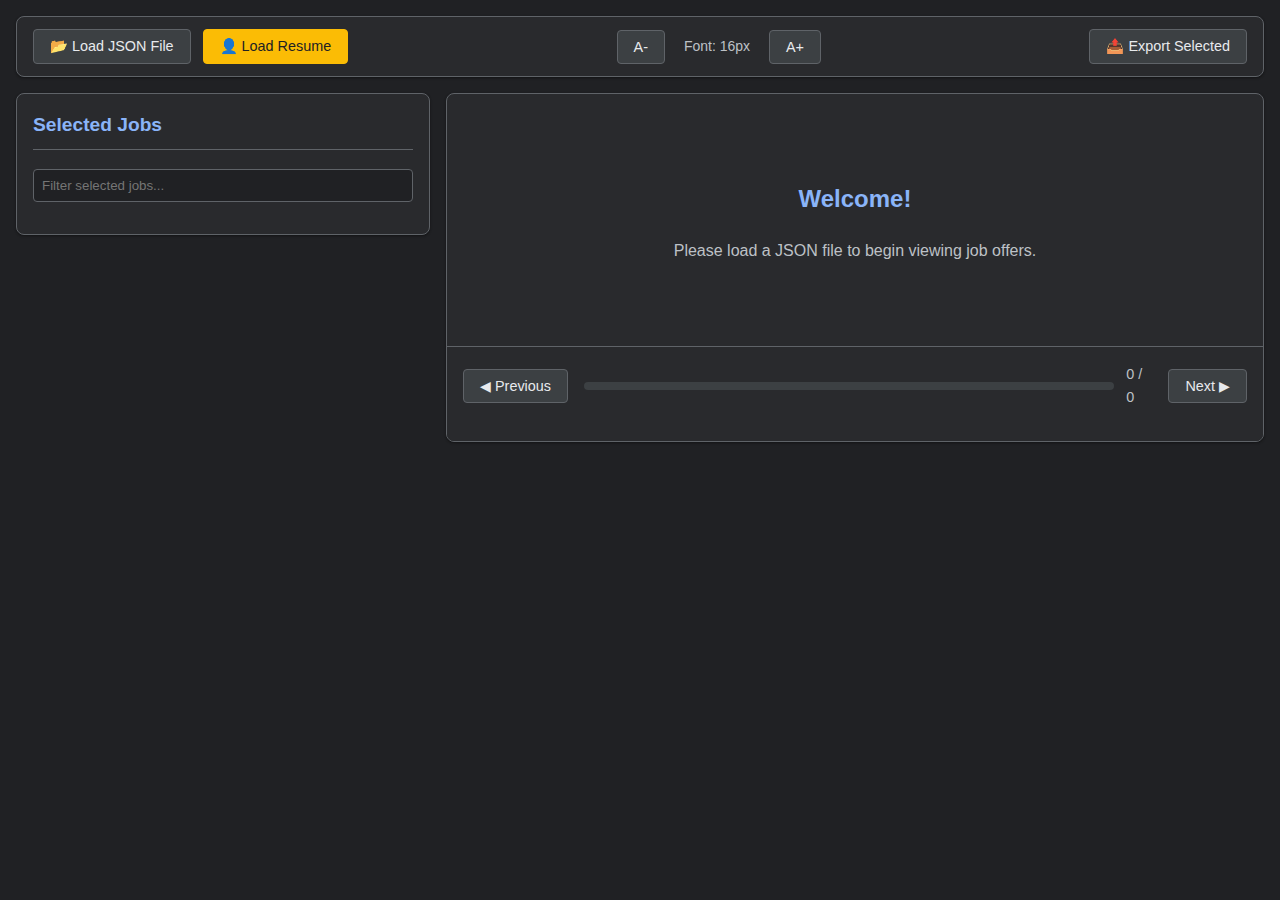
<file: index.html>
<!DOCTYPE html>
<html lang="en">
<head>
  <meta charset="UTF-8" />
  <meta name="viewport" content="width=device-width, initial-scale=1.0" />
  <title>Job Offer Viewer</title>
  <link rel="stylesheet" href="styles.css">
</head>
<body>
  <div class="container">
    <header class="top-controls">
      <div class="control-group">
        <button id="btnLoad">📂 Load JSON File</button>
        <input type="file" id="fileInput" accept=".json" style="display: none;">
        <button id="btnLoadResume">👤 Load Resume</button>
        <input type="file" id="resumeInput" accept=".json" style="display: none;">
      </div>
      <div class="control-group">
        <button id="btnDecreaseFont" aria-label="Decrease Font Size">A-</button>
        <span id="lblFontSize" class="font-size-label">Font: 16px</span>
        <button id="btnIncreaseFont" aria-label="Increase Font Size">A+</button>
      </div>
      <div class="control-group">
        <button id="btnExportJson">📤 Export Selected</button>
      </div>
    </header>
    <main class="main-layout">
      <aside class="added-jobs">
        <h3>Selected Jobs</h3>
        <div class="search-wrapper">
          <input type="text" id="txtSearch" placeholder="Filter selected jobs...">
        </div>
        <ul id="addedJobList"></ul>
      </aside>
      <section class="main-content">
        <div class="job-display">
          <div id="placeholder" class="placeholder">
            <h2>Welcome!</h2>
            <p>Please load a JSON file to begin viewing job offers.</p>
          </div>
          <div id="jobContent" class="hidden">
            <div class="match-gauge-container">
              <div class="match-gauge">
                <svg class="gauge" viewBox="0 0 120 120">
                  <circle class="gauge-background" cx="60" cy="60" r="54" stroke-width="12"></circle>
                  <circle class="gauge-arc" cx="60" cy="60" r="54" stroke-width="12" stroke-dasharray="339.292" stroke-dashoffset="339.292"></circle>
                  <text class="gauge-text" x="60" y="65" text-anchor="middle">0%</text>
                </svg>
                <div class="gauge-label">Match</div>
              </div>
            </div>
            <header class="job-header">
              <h2 class="job-title">
                <span id="addedIcon" class="icon hidden" title="This job has been added">⭐</span>
                <span id="titleText"></span>
              </h2>
              <div id="lblCompany" class="job-company"></div>
              <div id="lblSalary" class="job-salary"></div>
            </header>
            <p id="txtSummary" class="job-summary"></p>
            <a id="btnApply" class="btn-apply hidden" href="#" target="_blank" rel="noopener noreferrer">Apply Now 🚀</a>
            <div class="details-grid">
              <div class="detail-card-key">
                <h4>Key Skills</h4>
                <ul id="keySkillsList" class="skill-list"></ul>
              </div>

              <details class="detail-card job-detail-collapsible">
                <summary>🎓 Essential Qualifications</summary>
                <ul id="essentialQualificationsList" class="qualifications-list"></ul>
              </details>

              <details class="detail-card job-detail-collapsible">
                <summary>🛠️ Essential Technical Skills</summary>
                <ul id="essentialTechSkillsList" class="qualifications-list"></ul>
              </details>

              <details class="detail-card job-detail-collapsible">
                <summary>🧰 Other Technical Skills</summary>
                <ul id="otherTechSkillsList" class="qualifications-list"></ul>
              </details>

              <details id="jobRawDescription" class="job-raw-description">
                <summary>📄 Full Job Description</summary>
                <div id="rawDescriptionContent"></div>
              </details>
            </div>
          </div>
        </div>
        <footer class="job-footer">
          <div class="navigation">
            <button id="btnPrev">◀ Previous</button>
            <div class="progress-container">
              <progress id="progressBar" value="0" max="100"></progress>
              <span id="progressText">0 / 0</span>
            </div>
            <button id="btnNext">Next ▶</button>
          </div>
          <div class="job-actions">
            <button id="btnAddJob">⭐ Select Job</button>
            <button id="btnDeleteJob" class="btn-delete">🗑️ Unselect</button>
          </div>
        </footer>
      </section>
    </main>
  </div>
  <script src="app.js"></script>
</body>
</html>
</file>
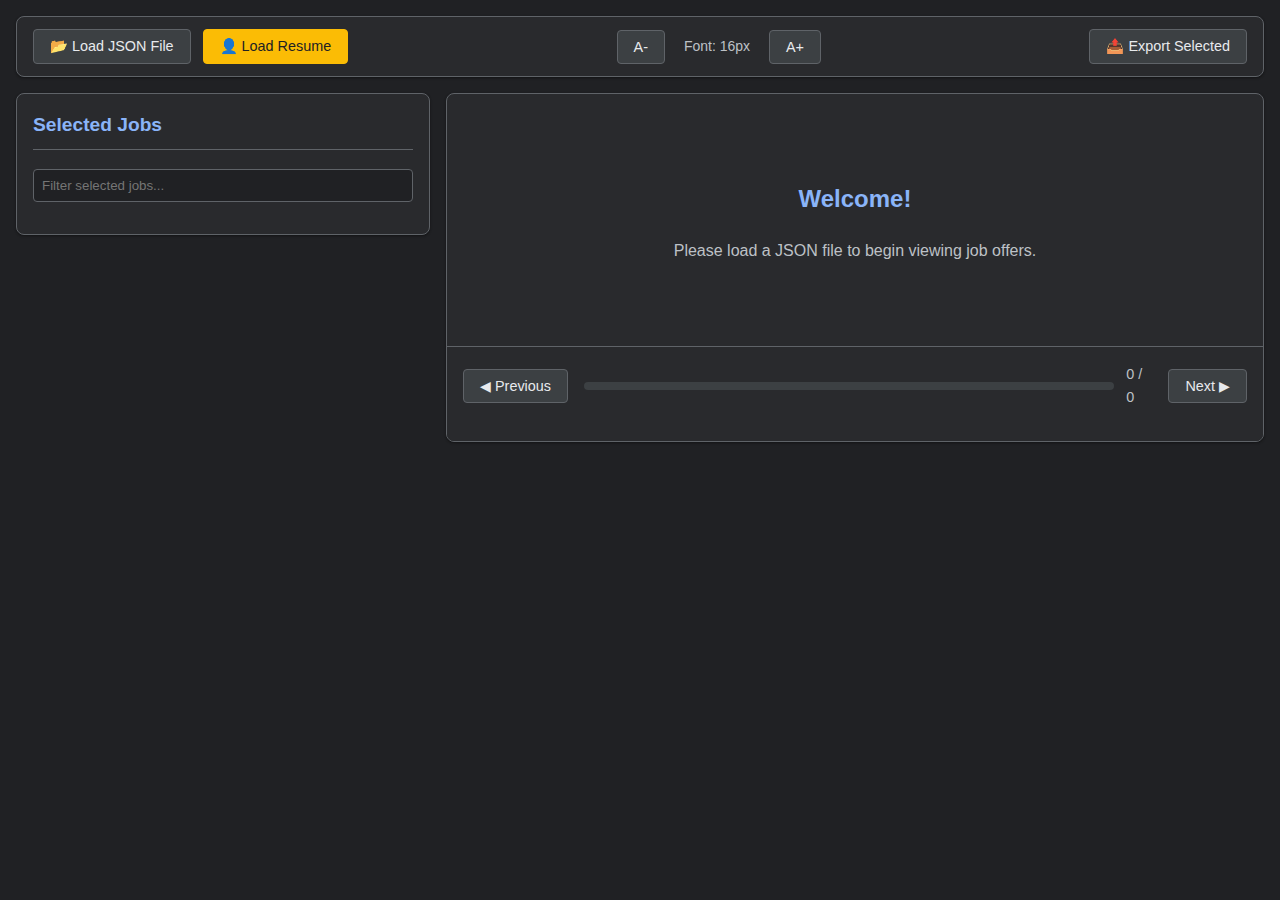
<file: indexHumanClasified.html>
<!DOCTYPE html>
<html lang="en">
<head>
  <meta charset="UTF-8" />
  <meta name="viewport" content="width=device-width, initial-scale=1.0" />
  <title>Job Offer Viewer</title>
  <link rel="stylesheet" href="styles.css">
</head>
<body>
  <div class="container">
    <header class="top-controls">
      <div class="control-group">
        <button id="btnLoad">📂 Load JSON File</button>
        <input type="file" id="fileInput" accept=".json" style="display: none;">
        <button id="btnLoadResume">👤 Load Resume</button> 
        <input type="file" id="resumeInput" accept=".json" style="display: none;">
      </div>
      <div class="control-group">
        <button id="btnDecreaseFont" aria-label="Decrease Font Size">A-</button>
        <span id="lblFontSize" class="font-size-label">Font: 16px</span>
        <button id="btnIncreaseFont" aria-label="Increase Font Size">A+</button>
      </div>
      <div class="control-group">
        <button id="btnExportJson">📤 Export Selected</button>
      </div>
    </header>
    <main class="main-layout">
      <aside class="added-jobs">
        <h3>Selected Jobs</h3>
        <div class="search-wrapper">
          <input type="text" id="txtSearch" placeholder="Filter selected jobs...">
        </div>
        <ul id="addedJobList"></ul>
      </aside>
      <section class="main-content">
        <div class="job-display">
          <div id="placeholder" class="placeholder">
            <h2>Welcome!</h2>
            <p>Please load a JSON file to begin viewing job offers.</p>
          </div>
          <div id="jobContent" class="hidden">
            <header class="job-header">
              <h2 class="job-title">
                <span id="addedIcon" class="icon hidden" title="This job has been added">⭐</span>
                <span id="titleText"></span>
              </h2>
              <div id="lblCompany" class="job-company"></div>
              <div id="lblSalary" class="job-salary"></div>
            </header>
            <p id="txtSummary" class="job-summary"></p>
            <a id="btnApply" class="btn-apply hidden" href="#" target="_blank" rel="noopener noreferrer">Apply Now 🚀</a>
            <div class="details-grid">
              <details id="jobRawDescription" class="job-raw-description">
                <summary>📄 Full Job Description</summary>
                <div id="rawDescriptionContent"></div>
              </details>
            </div>
          </div>
        </div>
        <footer class="job-footer">
          <div class="navigation">
            <button id="btnPrev">◀ Previous</button>
            <div class="progress-container">
              <progress id="progressBar" value="0" max="100"></progress>
              <span id="progressText">0 / 0</span>
            </div>
            <button id="btnNext">Next ▶</button>
          </div>
          <div class="job-actions">
            <button id="btnAddJob">⭐ Select Job</button>
            <button id="btnDeleteJob" class="btn-delete">🗑️ Unselect</button>
          </div>
        </footer>
      </section>
    </main>
  </div>
  <script src="app.js"></script>
</body>
</html>
</file>
<file: styles.css>
:root {
--bg-color: #202124;
--secondary-bg-color: #292a2d;
--tertiary-bg-color: #3c4043;
--text-color: #e8eaed;
--text-muted-color: #bdc1c6;
--primary-color: #8ab4f8;
--border-color: #5f6368;
--button-color: #3c4043;
--button-hover-color: #505357;
--success-color: #34a853;
--danger-color: #ea4335;
--warning-color: #fbbc05;
--border-radius: 8px;
--box-shadow: 0 1px 3px rgba(0,0,0,0.2), 0 1px 2px rgba(0,0,0,0.24);
font-size: 16px;
}

body {
font-family: -apple-system, BlinkMacSystemFont, 'Segoe UI', Roboto, Helvetica, Arial, sans-serif;
margin: 0;
padding: 1rem;
background-color: var(--bg-color);
color: var(--text-color);
line-height: 1.6;
}

.container {
display: flex;
flex-direction: column;
width: 100%;
max-width: 1600px;
margin: 0 auto;
gap: 1rem;
}

/* Match Gauge Styles */
.match-gauge {
display: flex;
flex-direction: column;
align-items: center;
margin: 1rem 0 2rem;
}

.gauge {
width: 120px;
height: 120px;
transform: rotate(-90deg);
}

.gauge-background {
fill: none;
stroke: var(--tertiary-bg-color);
}

.gauge-arc {
fill: none;
stroke: #34a853;
stroke-linecap: round;
transition: stroke-dashoffset 0.5s ease;
}

.gauge-text {
font-size: 1.5rem;
font-weight: bold;
fill: var(--text-color);
transform: rotate(90deg);
transform-origin: 60px 60px;
}

.gauge-label {
color: var(--text-muted-color);
font-size: 0.9rem;
margin-top: 0.5rem;
}

/* Existing styles remain unchanged below this point */
.top-controls {
display: flex;
flex-wrap: wrap;
justify-content: space-between;
align-items: center;
gap: 1rem;
padding: 0.75rem 1rem;
background-color: var(--secondary-bg-color);
border-radius: var(--border-radius);
box-shadow: var(--box-shadow);
border: 1px solid var(--border-color);
}

.control-group {
display: flex;
align-items: center;
gap: 0.75rem;
}

.font-size-label {
color: var(--text-muted-color);
font-size: 0.875rem;
min-width: 80px;
text-align: center;
}

button, .btn-apply {
background-color: var(--button-color);
color: var(--text-color);
border: 1px solid var(--border-color);
padding: 0.5rem 1rem;
border-radius: 4px;
cursor: pointer;
font-family: inherit;
font-size: 0.9rem;
transition: background-color 0.2s ease, transform 0.1s ease;
text-decoration: none;
display: inline-flex;
align-items: center;
justify-content: center;
gap: 0.5em;
}

button:hover, .btn-apply:hover {
background-color: var(--button-hover-color);
border-color: var(--primary-color);
}

button:active, .btn-apply:active { transform: translateY(1px); }
button:disabled { opacity: 0.5; cursor: not-allowed; }
button:disabled:hover { background-color: var(--button-color); border-color: var(--border-color); }

#btnAddJob { background-color: var(--success-color); border-color: var(--success-color); }
#btnAddJob:hover { background-color: #4cd16d; }

.btn-delete { background-color: var(--danger-color); border-color: var(--danger-color); }
.btn-delete:hover { background-color: #ff5f52; }

.btn-apply { background-color: var(--primary-color); color: var(--bg-color); border: none; font-weight: bold; margin-bottom: 1.5rem; }
.btn-apply:hover { background-color: #a5c6fa; }

.main-layout { display: flex; gap: 1rem; align-items: flex-start; }

.main-content {
flex-grow: 1;
display: flex;
flex-direction: column;
background-color: var(--secondary-bg-color);
border-radius: var(--border-radius);
box-shadow: var(--box-shadow);
border: 1px solid var(--border-color);
overflow: hidden;
}

.added-jobs {
width: 380px;
flex-shrink: 0;
background-color: var(--secondary-bg-color);
padding: 1rem;
border-radius: var(--border-radius);
box-shadow: var(--box-shadow);
border: 1px solid var(--border-color);
display: flex;
flex-direction: column;
}

.added-jobs h3 { margin-top: 0; font-size: 1.2rem; color: var(--primary-color); border-bottom: 1px solid var(--border-color); padding-bottom: 0.5rem; }
#txtSearch { width: 100%; padding: 0.5rem; background-color: var(--bg-color); border: 1px solid var(--border-color); color: var(--text-color); border-radius: 4px; box-sizing: border-box; margin-bottom: 1rem; }
#addedJobList { list-style: none; padding: 0; margin: 0; overflow-y: auto; }
#addedJobList li { padding: 0.75rem; font-size: 0.9rem; border-bottom: 1px solid var(--tertiary-bg-color); cursor: pointer; transition: background-color 0.2s ease; border-radius: 4px; }
#addedJobList li:hover { background-color: var(--button-hover-color); }

.job-display { flex-grow: 1; overflow-y: auto; padding: 1rem 2rem; }
.placeholder { text-align: center; padding: 50px; color: var(--text-muted-color); }
.placeholder h2 { color: var(--primary-color); }
.job-header { margin-bottom: 1rem; border-bottom: 1px solid var(--border-color); padding-bottom: 1rem; }
.job-title { font-size: 1.8rem; font-weight: 600; color: var(--primary-color); word-break: break-word; display: flex; align-items: center; gap: 0.5rem; margin: 0; }
.icon { font-size: 1.2rem; color: var(--warning-color); }
.job-company { color: var(--text-muted-color); font-size: 1.1rem; }
.job-salary { font-size: 1rem; color: var(--success-color); font-weight: 500; }
.job-summary { font-size: 1.05rem; background-color: rgba(0,0,0,0.1); padding: 1rem; border-radius: 4px; margin: 0 0 1.5rem 0; }

.details-grid { display: grid; grid-template-columns: repeat(auto-fit, minmax(300px, 1fr)); gap: 1.5rem; }
.detail-card { background-color: var(--tertiary-bg-color); padding: 1rem; border-radius: var(--border-radius); border: 1px solid var(--border-color); }
.detail-card h4 { margin-top: 0; color: var(--primary-color); border-bottom: 1px solid var(--border-color); padding-bottom: 0.5rem; font-size: 1rem; }
.detail-card-key { background-color: var(--tertiary-bg-color); padding: 1rem; border-radius: var(--border-radius); border: 1px solid var(--border-color); grid-column: span 3;}
.skill-list, .qualifications-list { list-style: none; padding: 0; margin: 0; }

.skill-list { display: flex; flex-wrap: wrap; gap: 0.5rem; }
.skill-tag { background-color: var(--primary-color); color: var(--bg-color); padding: 0.25rem 0.75rem; border-radius: 1rem; font-size: 0.85rem; font-weight: 500; }

.qualifications-list li { padding: 0.5rem 0; border-bottom: 1px solid #4a4e52; font-size: 0.95rem; }
.qualifications-list li:last-child { border-bottom: none; }

.job-footer { padding: 1rem; border-top: 1px solid var(--border-color); margin-top: auto; background-color: var(--secondary-bg-color); }
.navigation { display: flex; justify-content: space-between; align-items: center; gap: 1rem; margin-bottom: 1rem; }
.progress-container { display: flex; align-items: center; gap: 0.75rem; flex-grow: 1; }
#progressText { font-size: 0.9rem; color: var(--text-muted-color); }
progress { width: 100%; height: 8px; border-radius: 8px; overflow: hidden; border: none; background-color: var(--tertiary-bg-color); }
progress::-webkit-progress-bar { background-color: var(--tertiary-bg-color); }
progress::-webkit-progress-value { background-color: var(--primary-color); transition: width 0.3s ease; }
.job-actions { display: flex; justify-content: center; gap: 1rem; }

.hidden { display: none !important; }

@media (max-width: 1200px) {
.main-layout { 
  display: flex;
  gap: 1rem;
  align-items: stretch;
  flex-direction: column; 
}
.added-jobs, .main-content { width: 100%; height: auto; max-height: 50vh; }
}
@media (max-width: 768px) {
body { padding: 0.5rem; }
.top-controls { flex-direction: column; align-items: stretch; }
.control-group { justify-content: space-between; }
.job-display { padding: 1rem; }
.details-grid { grid-template-columns: 1fr; }
.navigation { flex-direction: column; }
.progress-container { width: 100%; }
}
#btnLoadResume {
background-color: var(--warning-color);
border-color: var(--warning-color);
color: var(--bg-color);
}

#btnLoadResume:hover {
background-color: #fdd34d;
border-color: #fdd34d;
}

.job-raw-description {
  background-color: var(--tertiary-bg-color);
  padding: 1rem;
  border-radius: var(--border-radius);
  border: 1px solid var(--border-color);
  font-size: 0.95rem;
}

.job-raw-description summary {
  cursor: pointer;
  font-weight: bold;
  color: var(--primary-color);
  margin-bottom: 0.75rem;
}

.job-raw-description div {
  margin-top: 0.5rem;
  white-space: pre-wrap;
  color: var(--text-muted-color);
}

.ai-gauge-arc {
  fill: none;
  stroke: #34a853; /* Green color for AI gauge */
  stroke-linecap: round;
  transition: stroke-dashoffset 0.5s ease;
}

.ai-gauge-text {
  font-size: 1.5rem;
  font-weight: bold;
  fill: var(--text-color);
  transform: rotate(90deg);
  transform-origin: 60px 60px;
}

.match-gauge-container {
  display: flex;
  gap: 2rem;
  justify-content: center;
}

.job-raw-description {
  grid-column: span 3;
}
.job-detail-collapsible summary {
  cursor: pointer;
  font-weight: bold;
  color: var(--primary-color);
  margin-bottom: 0.75rem;
  font-size: 1rem;
  border-bottom: 1px solid var(--border-color);
  padding-bottom: 0.5rem;
}

.job-detail-collapsible[open] {
  background-color: var(--tertiary-bg-color);
  padding: 1rem;
  border-radius: var(--border-radius);
  border: 1px solid var(--border-color);
}
</file>
